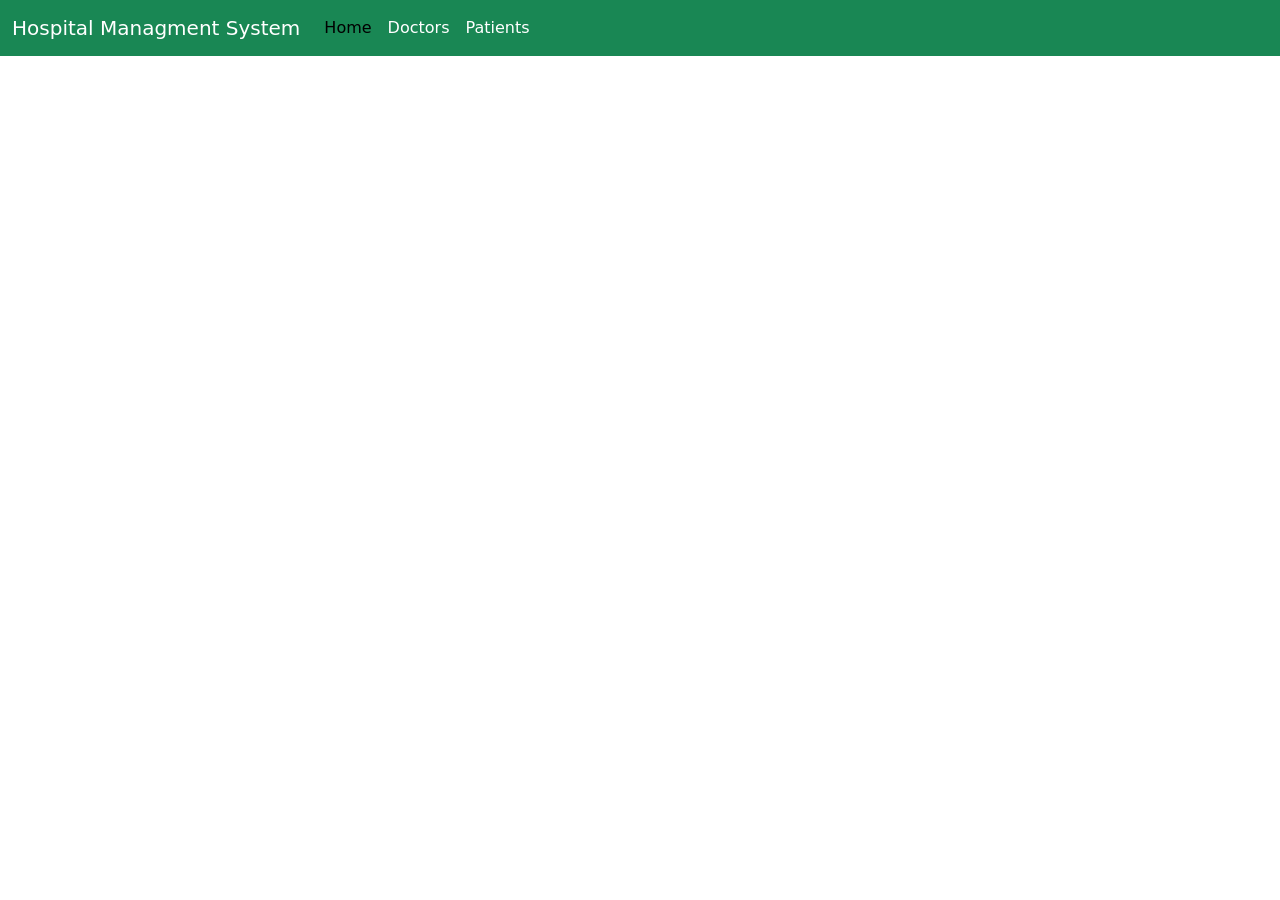
<file: index.html>
<!DOCTYPE html>
<html lang="en">
<head>
    <meta charset="UTF-8">
    <meta name="viewport" content="width=device-width, initial-scale=1.0">
    <title>Document</title>
    <link href="https://cdn.jsdelivr.net/npm/bootstrap@5.3.2/dist/css/bootstrap.min.css" rel="stylesheet" integrity="sha384-T3c6CoIi6uLrA9TneNEoa7RxnatzjcDSCmG1MXxSR1GAsXEV/Dwwykc2MPK8M2HN" crossorigin="anonymous">
    <link rel="stylesheet" href="style.css">
</head>
<body>

    <nav class="navbar navbar-expand-lg bg-success">
        <div class="container-fluid">
          <a class="navbar-brand text-white" href="#">Hospital Managment System</a>
          <button class="navbar-toggler" type="button" data-bs-toggle="collapse" data-bs-target="#navbarNav" aria-controls="navbarNav" aria-expanded="false" aria-label="Toggle navigation">
            <span class="navbar-toggler-icon"></span>
          </button>
          <div class="collapse navbar-collapse" id="navbarNav">
            <ul class="navbar-nav">
              <li class="nav-item">
                <a class="nav-link active" aria-current="page" href="index.html">Home</a>
              </li>
              <li class="nav-item">
                <a class="nav-link" href="doctors.html">Doctors</a>
              </li>
              <li class="nav-item">
                <a class="nav-link" href="patients.html">Patients</a>
              </li>
            </ul>
          </div>
        </div>
      </nav>

      <!--main part-->
    <div class="container mt-5" id="patientCards">
        <!-- Patient cards will be appended here -->
    </div>

    <div class="modal" tabindex="-1" id="editModal">
        <div class="modal-dialog">
          <div class="modal-content">
            <div class="modal-header">
              <h5 class="modal-title" id="editModalLabel">Modal title</h5>
              <button type="button" class="btn-close" data-bs-dismiss="modal" aria-label="Close"></button>
            </div>
            <div class="modal-body">
              <p>Edit Patient Details Here....</p>
              <form>
              <div class="mb-3">
                <label for="editName" class="form-label">Name</label>
                <input type="text" class="form-control" id="editName" required>
              </div>
              <div class="mb-3">
                <label for="editDisease" class="form-label">Disease</label>
                <input type="text" class="form-control" id="editDisease" required>
            </div>
        </form>
            </div>
            <div class="modal-footer">
              <button type="button" class="btn btn-secondary" data-bs-dismiss="modal">Close</button>
              <button type="button" class="btn btn-primary" id="saveChangesBtn" onclick="saveChanges()">Save changes</button>
            </div>
          </div>
        </div>
      </div>


      <script>
        fetch("https://doc-back.onrender.com/patients")
            .then((res) => res.json())
            .then((res) => {
                console.log(res);
                const container = document.getElementById("patientCards");
                let patients = res;
                let row;

                patients.forEach((patient, index) => {
                    if (index % 3 === 0) {
                        // Create a new row for every 3 cards
                        row = document.createElement("div");
                        row.classList.add("row");
                        container.appendChild(row);
                    }
                    const card = document.createElement("div");
                    card.classList.add("card", "m-2","col-lg-3", "col-md-5", "col-10");
                    const cardBody = document.createElement("div");
                    cardBody.classList.add("card-body");
                    cardBody.innerHTML = `
                        <h5 class="card-title">${patient.name}</h5>
                        <p class="card-text">Age: ${patient.age}</p>
                        <p class="card-text">Gender: ${patient.gender}</p>
                        <p class="card-text">Weight: ${patient.weight} kg</p>
                        <p class="card-text">Disease: ${patient.disease}</p>
                        <p class="card-text">Doctor: ${patient.doctor}</p>
                        <p class="card-text">ID: ${patient.id}</p>
                        <button type="button" class="btn btn-primary" onclick="editPatient(${patient.id})">Edit</button>
                        <button type="button" class="btn btn-danger ms-2" onclick="deletePatient(${patient.id})">Delete</button>
                    `;
                    card.appendChild(cardBody);
                    row.appendChild(card);
                });
            })
            .catch((error) => {
                console.error("Error fetching data:", error);
            });
        function editPatient(patientId) {
            const editModal = new bootstrap.Modal(document.getElementById('editModal'));
            fetch(`https://doc-back.onrender.com/patients/${patientId}`)
                .then((res) => res.json())
                .then((patient) => {
                    document.getElementById('editName').value = patient.name;
                    document.getElementById('editDisease').value = patient.disease;
                    document.getElementById('saveChangesBtn').setAttribute('data-patient-id', patientId);
                })
                .catch((error) => {
                    console.error("Error fetching patient data:", error);
                });

            // Show the modal
            editModal.show();
        }
        function saveChanges() {
            const patientId = document.getElementById('saveChangesBtn').getAttribute('data-patient-id');

            const newName = document.getElementById('editName').value;
            const newDisease = document.getElementById('editDisease').value;
            fetch(`https://doc-back.onrender.com/patients/${patientId}`)
                .then((res) => res.json())
                .then((existingPatient) => {
                    existingPatient.name = newName;
                    existingPatient.disease = newDisease;
                    return fetch(`https://doc-back.onrender.com/patients/${patientId}`, {
                        method: 'PUT',
                        headers: {
                            'Content-Type': 'application/json',
                        },
                        body: JSON.stringify(existingPatient),
                    });
                })
                .then((res) => res.json())
                .then((updatedPatient) => {
                    console.log("Patient updated:", updatedPatient);
                    const editModal = new bootstrap.Modal(document.getElementById('editModal'));
                    editModal.hide();
                    location.reload()

                })
                .catch((error) => {
                    console.error("Error updating patient:", error);
                });
        }
        function deletePatient(patientId) {
            if (confirm("Are you sure you want to delete this patient?")) {
                fetch(`https://doc-back.onrender.com/patients/${patientId}`, {
                    method: 'DELETE',
                })
                    .then((res) => {
                        if (res.ok) {
                            console.log("Patient deleted successfully");
                            location.reload()
                        } else {
                            console.error("Error deleting patient:", res.statusText);
                        }
                    })
                    .catch((error) => {
                        console.error("Error deleting patient:", error);
                    });
            }
        }
    </script>
    






    <script src="https://cdn.jsdelivr.net/npm/bootstrap@5.3.2/dist/js/bootstrap.bundle.min.js" integrity="sha384-C6RzsynM9kWDrMNeT87bh95OGNyZPhcTNXj1NW7RuBCsyN/o0jlpcV8Qyq46cDfL" crossorigin="anonymous"></script>
</body>
</html>
</file>
<file: style.css>
body{
    margin: 0%;
    background-image: url('https://wallpapercave.com/wp/wp2968502.jpg');
    background-size: cover;
    height:100vh;
}
.navbar-brand,.nav-item a{
    color: white;
}
.nav-item a:hover{
    background-color: black;
    color: white;
}

.custom-card:hover{
    box-shadow: 1px 1px 4px rgba(0,0,0,0.7);
}
.fa-user{
    font-size: 3rem;
    border-radius: 50%;
    padding: 18px;
    width:fit-content;
    box-shadow: 1px 1px 3px rgba(0,0,0,0.7);
}
</file>
